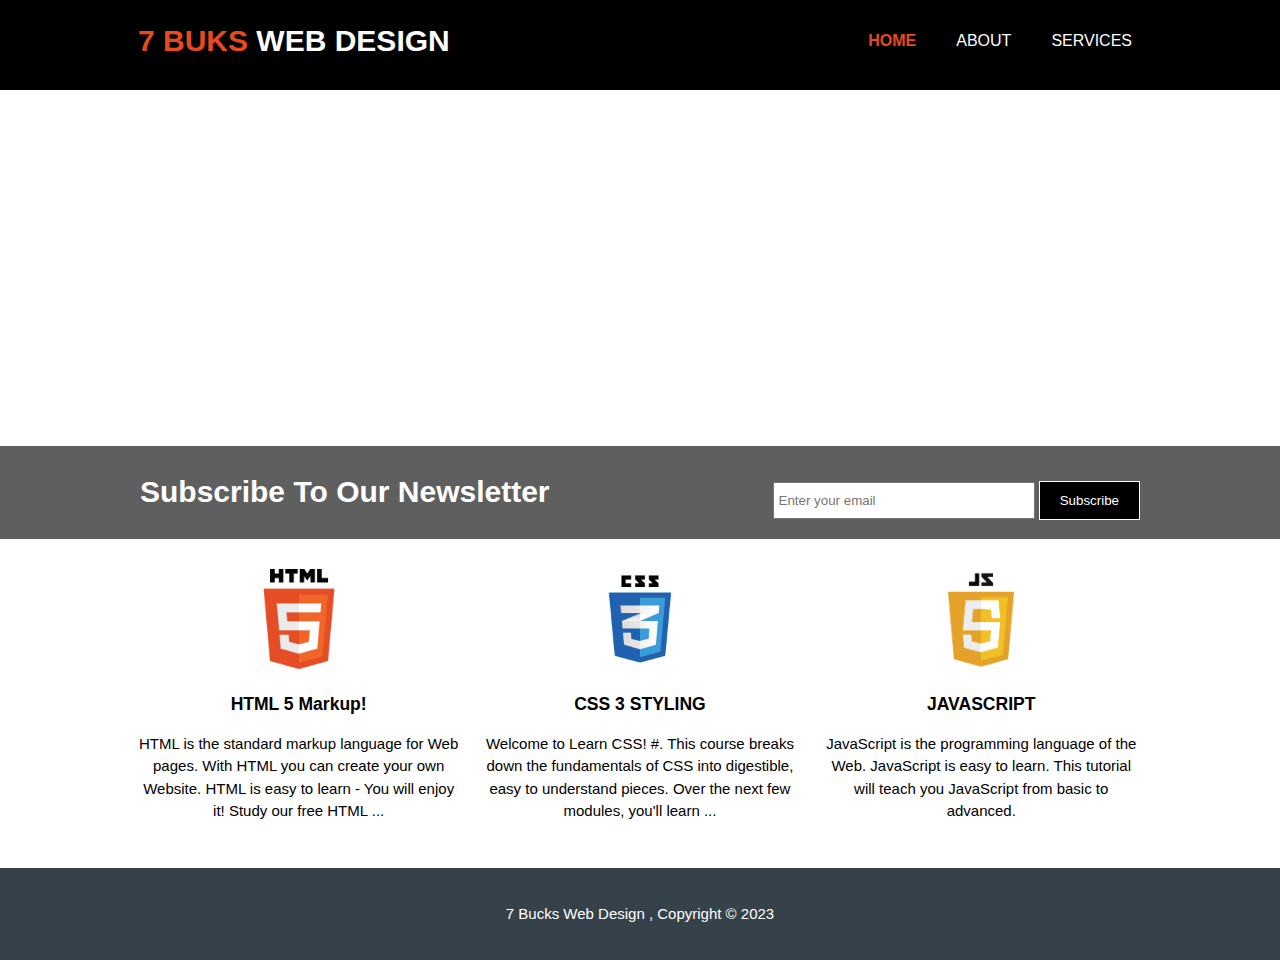
<file: index.html>
<!DOCTYPE html>
<html lang="en">
<head>
    <meta charset="UTF-8">
    <meta http-equiv="X-UA-Compatible" content="IE=edge">
    <meta name="viewport" content="width=device-width, initial-scale=1.0">
    <meta name="description" content="Affordabel and profetional web design">
    <meta name="keywords" content="web design, affordable web design ,proffetional web design ">
    <meta name="author" content="tej">
    <title>7 BUKS WEB DESIGNS | Welcome</title>
    <link rel="stylesheet" href="style2.css">
</head>
<body>
    <header>
        <div class="container">
               <div id="branding">
                <h1><span class="highlight">7 BUKS</span> WEB DESIGN</h1>
               </div>
               <nav>
                <ul>
                    <li class="current"><a href="index.html">HOME</a></li>
                    <li><a href="about.html">ABOUT</a></li>
                    <li><a href="services.html">SERVICES</a></li>

                </ul>
               </nav>
            </div>
    </header>
    <section id="showcase">
          <div class="container">
            <h1>AFFORDABLE PROFFETIONAL WEB DESIGN</h1>
            <p>Top courses in Web Design and Front End Web Development · The Complete Web Development Course - Build 15 Projects · Complete Web Design: HTML, CSS, Javascript</p>
          </div>
        </section>

          <section id="nwesletters">
            <div class="container">
                <h1>Subscribe To Our Newsletter</h1>
                <form>
                    <input type="email" placeholder="Enter your email">
                    <button type="button" class="button1">Subscribe</button>
                </form>
            </div>
          </section>

          <section id="boxes">
            <div class="container">
                <div class="box">
                    <img src="./img/html555.png" alt="html5 img">
                    <h3>HTML 5 Markup!</h3>
                    <p>HTML is the standard markup language for Web pages. With HTML you can create your own Website. HTML is easy to learn - You will enjoy it! Study our free HTML ...</p>
                </div>
                <div class="box">
                    <img src="./img/css333.png" alt="Css3 img">
                    <h3>CSS 3 STYLING</h3>
                    <p>Welcome to Learn CSS! #. This course breaks down the fundamentals of CSS into digestible, easy to understand pieces. Over the next few modules, you'll learn ...</p>
                </div>
                <div class="box">
                    <img src="./img/js1.png" alt="Javascript img">
                    <h3>JAVASCRIPT</h3>
                    <p>JavaScript is the programming language of the Web. JavaScript is easy to learn. This tutorial will teach you JavaScript from basic to advanced.</p>
                </div>
            </div>
          </section>
        
<footer>
    <p>7 Bucks Web Design , Copyright &copy; 2023</p>
</footer>
    
</body>
</html>
</file>
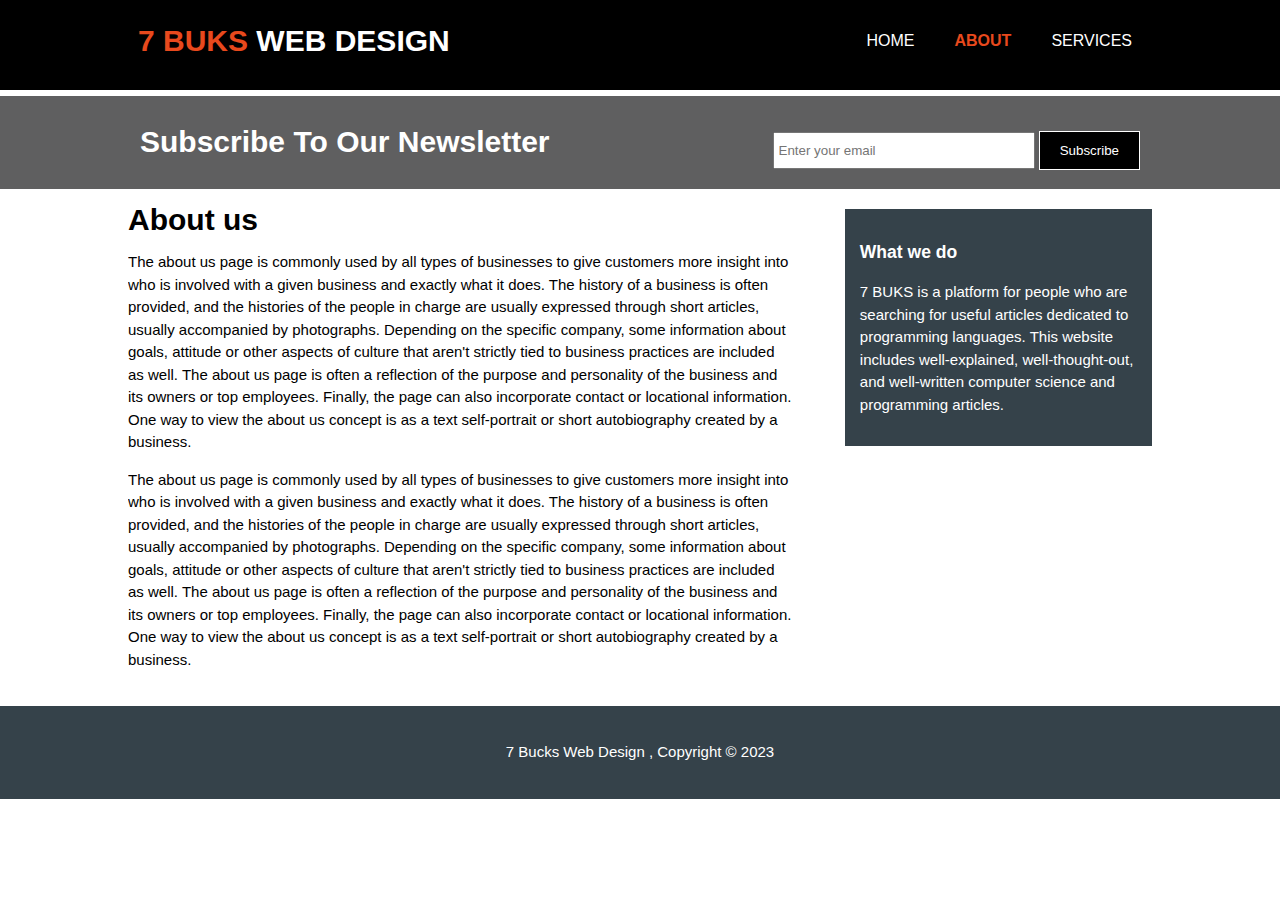
<file: about.html>
<!DOCTYPE html>
<html lang="en">
<head>
    <meta charset="UTF-8">
    <meta http-equiv="X-UA-Compatible" content="IE=edge">
    <meta name="viewport" content="width=device-width, initial-scale=1.0">
    <meta name="description" content="Affordabel and profetional web design">
    <meta name="keywords" content="web design, affordable web design ,proffetional web design ">
    <meta name="author" content="tej">
    <title>7 BUKS WEB DESIGNS |About</title>
    <link rel="stylesheet" href="style2.css">
</head>
<body>
    <header>
        <div class="container">
               <div id="branding">
                <h1><span class="highlight">7 BUKS</span> WEB DESIGN</h1>
               </div>
               <nav>
                <ul>
                    <li><a href="index.html">HOME</a></li>
                    <li class="current"><a href="about.html">ABOUT</a></li>
                    <li><a href="services.html">SERVICES</a></li>

                </ul>
               </nav>
            </div>
    </header>
    
          <section id="nwesletters">
            <div class="container">
                <h1>Subscribe To Our Newsletter</h1>
                <form>
                    <input type="email" placeholder="Enter your email">
                    <button type="button" class="button1">Subscribe</button>
                </form>
            </div>
          </section>

          <section id="main">
            <div class="container">
                <article id="main-col">
                    <h1 class="page-title">About us</h1>
                    <p>The about us page is commonly used by all types of businesses to give customers more insight into who is involved with a given business and exactly what it does. The history of a business is often provided, and the histories of the people in charge are usually expressed through short articles, usually accompanied by photographs.

                        Depending on the specific company, some information about goals, attitude or other aspects of culture that aren't strictly tied to business practices are included as well. The about us page is often a reflection of the purpose and personality of the business and its owners or top employees. Finally, the page can also incorporate contact or locational information. One way to view the about us concept is as a text self-portrait or short autobiography created by a business.</p>
                        <p>The about us page is commonly used by all types of businesses to give customers more insight into who is involved with a given business and exactly what it does. The history of a business is often provided, and the histories of the people in charge are usually expressed through short articles, usually accompanied by photographs.

                            Depending on the specific company, some information about goals, attitude or other aspects of culture that aren't strictly tied to business practices are included as well. The about us page is often a reflection of the purpose and personality of the business and its owners or top employees. Finally, the page can also incorporate contact or locational information. One way to view the about us concept is as a text self-portrait or short autobiography created by a business.</p>
                </article>
                <aside id="sidebar">
                    <div class="dark">
                    <h3>What we do</h3>
                    <p>7 BUKS is a platform for people who are searching for useful articles dedicated to programming languages. This website includes well-explained, well-thought-out, and well-written computer science and programming articles.</p>
                    </div>
                </aside>
            </div>
          </section>
        
<footer>
    <p>7 Bucks Web Design , Copyright &copy; 2023</p>
</footer>
    
</body>
</html>
</file>
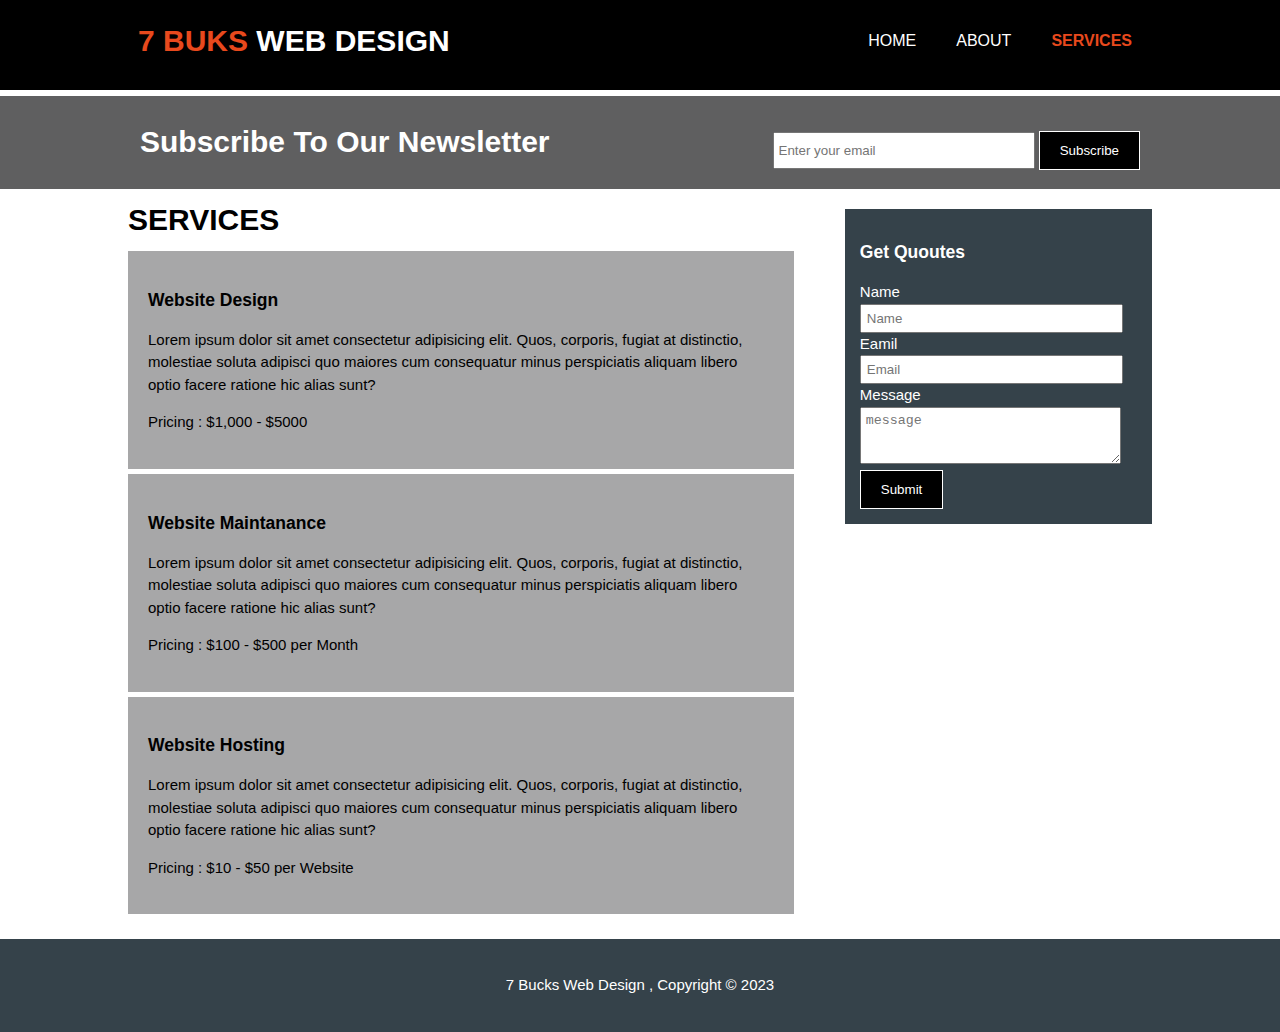
<file: services.html>
<!DOCTYPE html>
<html lang="en">
<head>
    <meta charset="UTF-8">
    <meta http-equiv="X-UA-Compatible" content="IE=edge">
    <meta name="viewport" content="width=device-width, initial-scale=1.0">
    <meta name="description" content="Affordabel and profetional web design">
    <meta name="keywords" content="web design, affordable web design ,proffetional web design ">
    <meta name="author" content="tej">
    <title>7 BUKS WEB DESIGNS |SERVICES</title>
    <link rel="stylesheet" href="style2.css">
</head>
<body>
    <header>
        <div class="container">
               <div id="branding">
                <h1><span class="highlight">7 BUKS</span> WEB DESIGN</h1>
               </div>
               <nav>
                <ul>
                    <li><a href="index.html">HOME</a></li>
                    <li><a href="about.html">ABOUT</a></li>
                    <li class="current"><a href="services.html">SERVICES</a></li>

                </ul>
               </nav>
            </div>
    </header>
    
          <section id="nwesletters">
            <div class="container">
                <h1>Subscribe To Our Newsletter</h1>
                <form>
                    <input type="email" placeholder="Enter your email">
                    <button type="button" class="button1">Subscribe</button>
                </form>
            </div>
          </section>

          <section id="main">
            <div class="container">
                <article id="main-col">
                    <h1 class="page-title">SERVICES</h1>
                    <ul id="services">
                        <li>
                            <h3>Website Design</h3>
                            <p>Lorem ipsum dolor sit amet consectetur adipisicing elit. Quos, corporis, fugiat at distinctio, molestiae soluta adipisci quo maiores cum consequatur minus perspiciatis aliquam libero optio facere ratione hic alias sunt?</p>
                        <p> Pricing : $1,000 - $5000</p>
                        </li>
                        <li>
                            <h3>Website Maintanance</h3>
                            <p>Lorem ipsum dolor sit amet consectetur adipisicing elit. Quos, corporis, fugiat at distinctio, molestiae soluta adipisci quo maiores cum consequatur minus perspiciatis aliquam libero optio facere ratione hic alias sunt?</p>
                        <p> Pricing : $100 - $500 per Month</p>
                        </li>
                        <li>
                            <h3>Website Hosting</h3>
                            <p>Lorem ipsum dolor sit amet consectetur adipisicing elit. Quos, corporis, fugiat at distinctio, molestiae soluta adipisci quo maiores cum consequatur minus perspiciatis aliquam libero optio facere ratione hic alias sunt?</p>
                        <p> Pricing : $10 - $50 per Website</p>
                        </li>
                    </ul>

                </article>
                <aside id="sidebar">
                    <div class="dark">
                    <h3>Get Quoutes</h3>
                    <form class="quote">
                        <div>
                            <label>Name</label>
                            <input type="text" name="name" placeholder="Name">
                        </div>
                        <div>
                            <label>Eamil</label>
                            <input type="email" name="email" placeholder="Email">
                        </div>
                        <div>
                            <label>Message</label>
                          <textarea placeholder="message" cols="40" rows="3"></textarea>
                        </div>
                        <button class="button1" type="submit">Submit</button>
                    </form>
                    </div>
                </aside>
            </div>
          </section>
        
<footer>
    <p>7 Bucks Web Design , Copyright &copy; 2023</p>
</footer>
    
</body>
</html>
</file>
<file: style2.css>
body{
    font: 15px/1.5em Arial, Helvetica, sans-serif;
    padding: 0;
    margin: 0;
    background: color #f4f4f4;
}

/*global*/
.container{
    width: 80%;
    margin:auto;
    overflow: hidden;
    
}
ul{
    margin: 0;
    padding: 0;
}
.button1{
    height: 39px;
    background: black;
    color: white;
    border: white 1px solid;
    padding:0 20px 0 20px ;

}
.button1:hover{
    color: black;
    background:white;
    font-size: bold;
    border: black 1px solid;
}
.dark{
    padding: 15px;
    background: #35424a;
    color: white;
    margin-top: 10px;
    margin-bottom: 10px;
}

/*header*/

header{
    background: black;
    color:#ffffff;
    padding-top: 20px;
    min-height: 70px;
    border-bottom: #ffffff 3px solid;
   
}

header a{
    text-decoration: none;
    color:white;
    font-size: 16px;
    
}


header li{
    display: inline;
    float: left;
    padding: 0 20px 0 20px;

}

header #branding{
    float:left;

}
header #branding h1{
    margin: 0;
    padding: 10px;
}
header nav{
    float:right;
    padding-top: 10px;
    
}
header .highlight, header .current a{
    color: #e8491d;
    font-weight: bold;
}
header a:hover{
    color: rgb(248, 190, 190);
    font-weight: bold;
}

/*showcase*/
#showcase{
    min-height: 350px;
    background:url('https://marketplace.canva.com/EAFFI2trtnE/1/0/1600w/canva-black-minimalist-motivation-quote-linkedin-banner-cqVV-6-1kOk.jpg') no-repeat -600px 0;
    background-size: 2300px;
    text-align: center;
    color: #ffffff;
  
}
#showcase h1{
    margin-top: 70px;
    min-height: 50px;
    font-size: 50px;
    margin-bottom: 10px;
    line-height: 1.15;
}
#showcase p{
    
    font-size: 20px;
}

/*nweslwtterrs*/
#nwesletters{
    padding: 15px;
    color: #ffffff;
    background: #5f5f60;
    border-top: #ffffff 3px solid;
   
}
#nwesletters h1{
    float: left;
}
#nwesletters form{
    float: right;
    padding-top: 20px;
}
#nwesletters input[type="email"]{
    padding: 4px;
    height: 25px;
    width: 250px;
}

/*boxes*/

#boxes{
    margin-top: 20px;
}
#boxes .box{
float: left;
width: 33.33%;
padding: 10px;
text-align: center;
box-sizing: border-box;
}

#boxes .box img{
    width: 100px;

}

/*sidebar*/

aside#sidebar{
    float: right;
    width: 30%;
    margin-top: 10px;
}

aside#sidebar .quote input,aside#sidebar .quote textarea{
    width: 90%;
    padding: 5px;

}

/*artical*/
article#main-col{
    float: left;
    width: 65%;
}


/*serveses*/
   
ul#services li{
    list-style: none;
    padding: 20px;
    boder:#cccccc;
    margin-bottom: 5px;
    background: #a7a7a8;
}

 /*footer*/

footer{
    padding: 20px;
    margin-top: 20px;
    color: #ffffff;
    background-color: #35424a;
    text-align: center;
}


/*media queries*/
@media(max-width:768px){
    header #branding, header nav , header nav li,#nweslwtters h1,#nwesletters form,
    #boxes .box,
    article#main-col,
    aside#sidebar{
        float: none;
        text-align: center;
        width: 100%;
    }
    header{
        padding: 20px;

    }
    #showcase h1{
        margin-top: 40px;

    }
    #nwesletters button{
        display: block;
        width: 100%;

    }
    #nwesletters form input[type="email"]{
        width: 100%;
        margin-bottom: 5px;
    }
}
</file>
